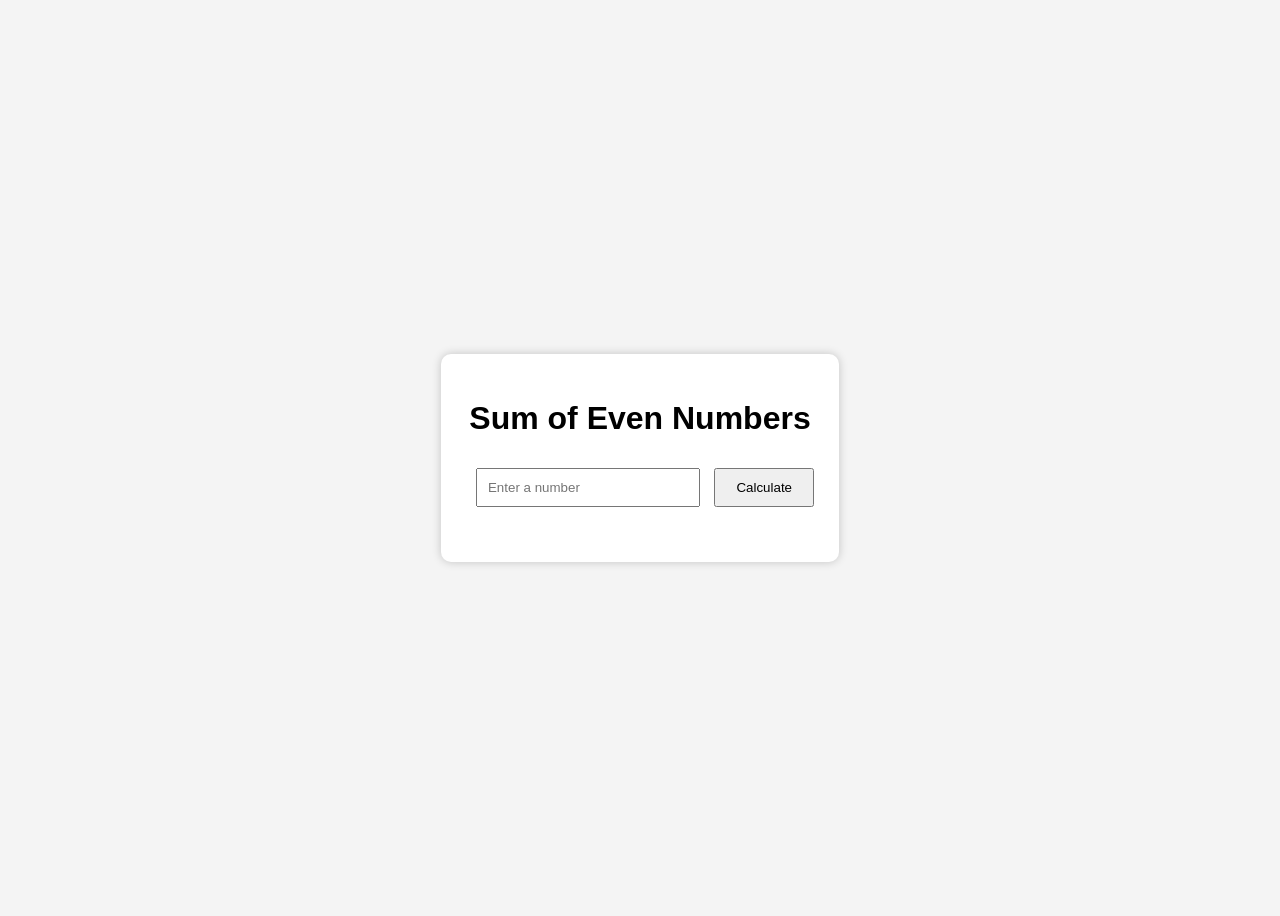
<file: External Practical/index.html>
<!DOCTYPE html>
<html lang="en">
<head>
    <meta charset="UTF-8">
    <meta name="viewport" content="width=device-width, initial-scale=1.0">
    <title>Sum of Even Numbers</title>
    <link rel="stylesheet" href="style.css">
</head>
<body>

    <div class="container">
        <h1>Sum of Even Numbers</h1>

        <input type="number" id="num" placeholder="Enter a number">
        <button onclick="calculateSum()">Calculate</button>

        <p id="result"></p>
    </div>

    <script src="script.js"></script>
</body>
</html>
</file>
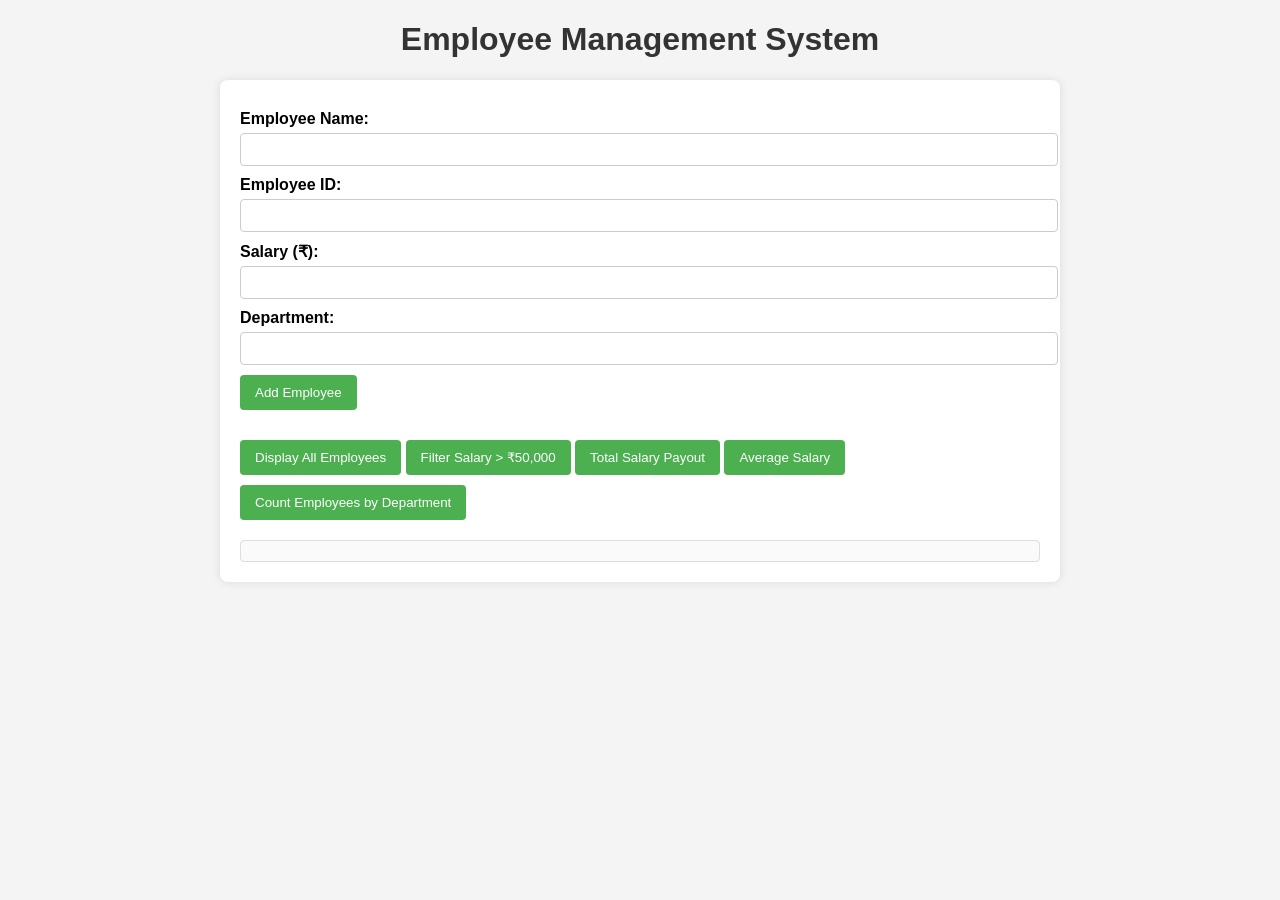
<file: Practical MT1/index.html>
<!DOCTYPE html>
<html lang="en">

<head>
    <meta charset="UTF-8">
    <title>Employee Management System</title>
    <link rel="stylesheet" href="styles.css">
</head>

<body>
    <h1>Employee Management System</h1>
    <div class="container">
        <form id="employeeForm">
            <label for="name">Employee Name:</label>
            <input type="text" id="name" required>
            <label for="id">Employee ID:</label>
            <input type="text" id="id" required>
            <label for="salary">Salary (&#8377;):</label>
            <input type="number" id="salary" required>
            <label for="department">Department:</label>
            <input type="text" id="department" required>
            <button type="submit">Add Employee</button>
        </form>
        <div class="buttons">
            <button id="displayAll">Display All Employees</button>
            <button id="filterSalary">Filter Salary > &#8377;50,000</button>
            <button id="totalSalary">Total Salary Payout</button>
            <button id="averageSalary">Average Salary</button>
            <button id="countDeptBtn">Count Employees by Department</button>
        </div>
        <div id="results"></div>
    </div>
    <script src="script.js"></script>
</body>

</html>
</file>
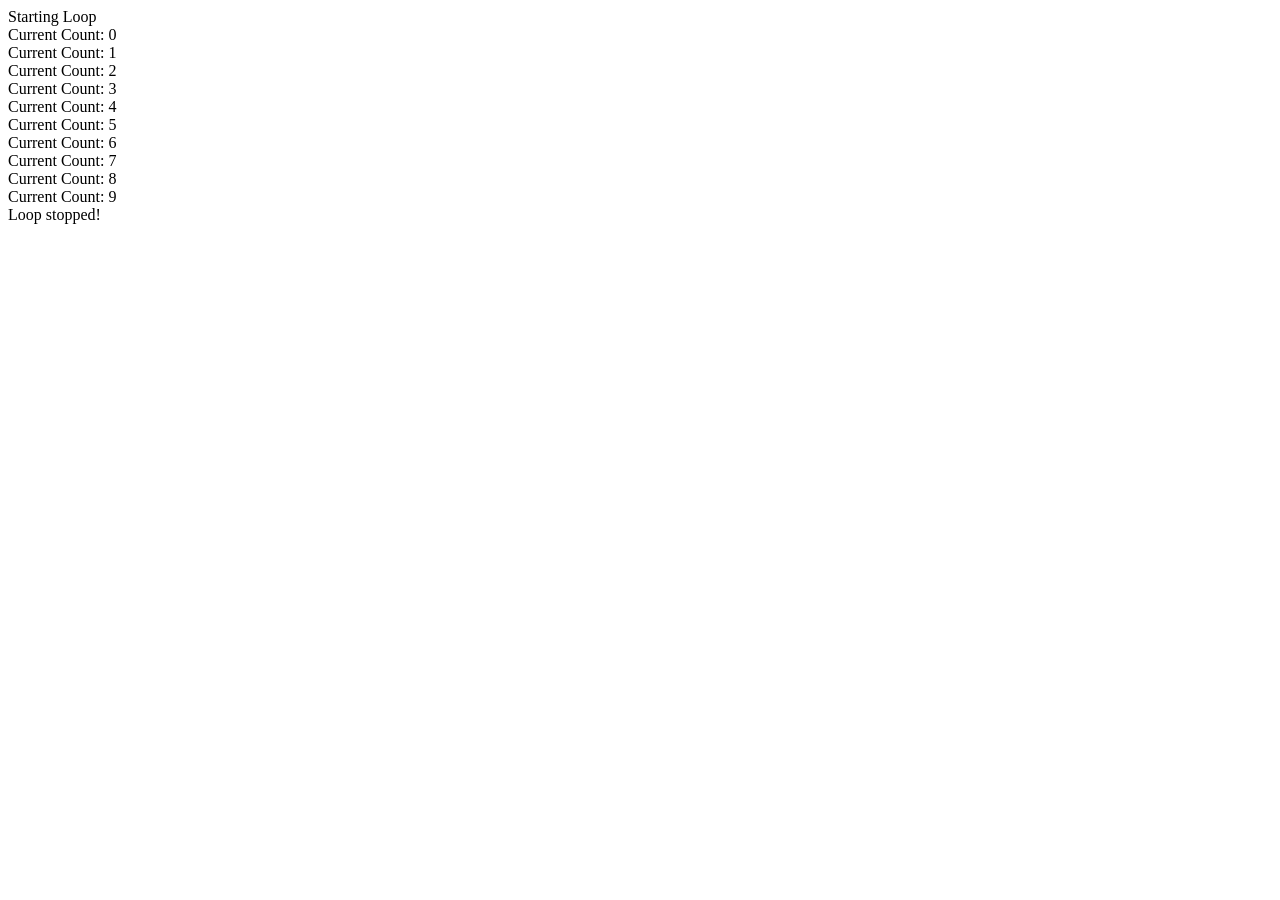
<file: 2_index.html>
<!DOCTYPE html>
<html lang="en">
<head>
    <meta charset="UTF-8">
    <meta name="viewport" content="width=device-width, initial-scale=1.0">
    <title>Document</title>
</head>
<body>
    <script type="text/JavaScript">
        var count;
        document.write("Starting Loop"+"<br/>");
        for(count = 0; count < 10; count++){
            document.write("Current Count: "+count);
            document.write("<br/>");
        }
        document.write("Loop stopped!");
    </script>
</body>
</html>
</file>
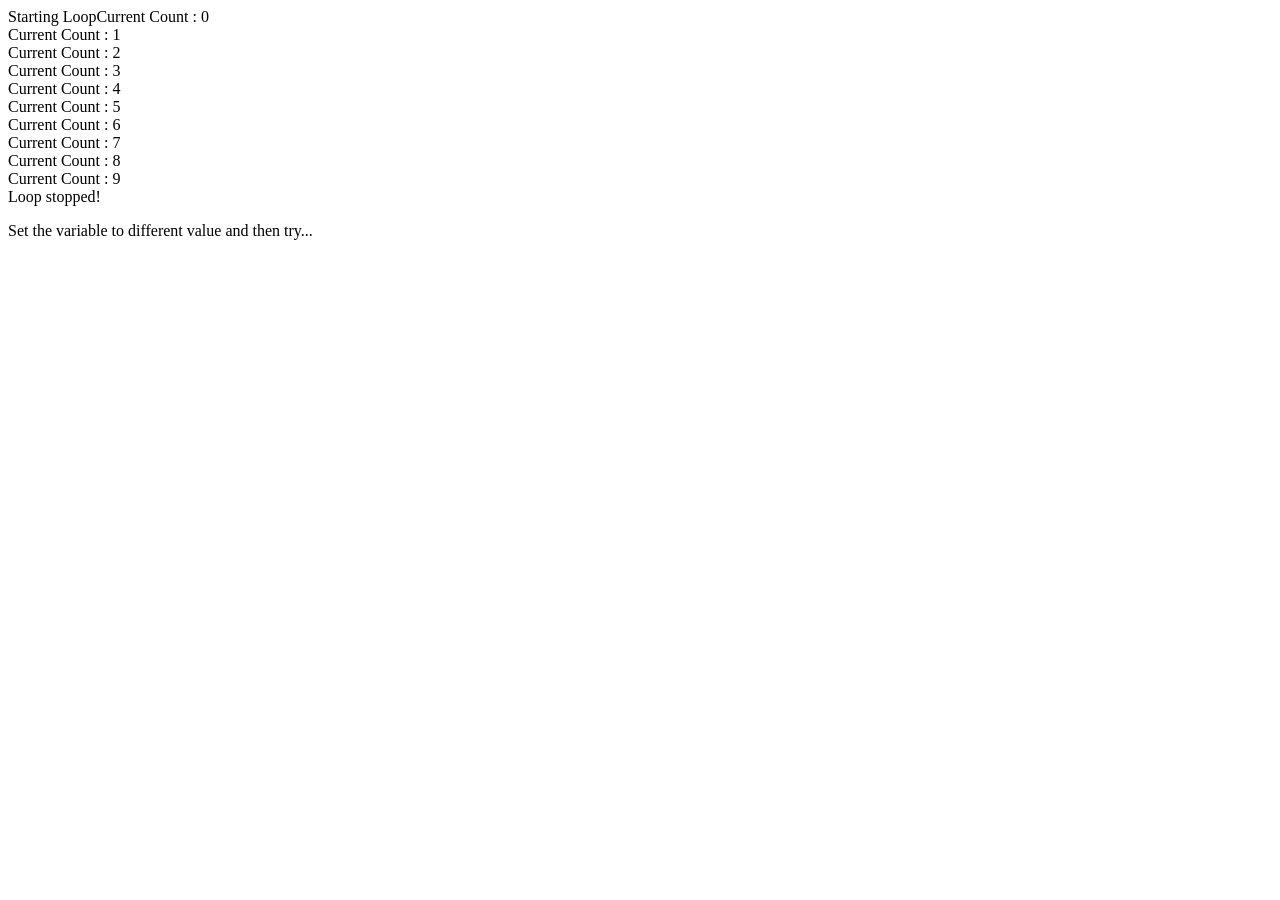
<file: 3_while.html>
<!DOCTYPE html>
<html lang="en">
<head>
    <meta charset="UTF-8">
    <meta name="viewport" content="width=device-width, initial-scale=1.0">
    <title>Document</title>
</head>
<body>
    <script type="text/JavaScript">
        var count = 0;
        document.write("Starting Loop");

        while(count < 10) {
            document.write("Current Count : " + count + "<br />");
            count++;
        }

        document.write("Loop stopped!");
    </script>
    <p>Set the variable to different value and then try...</p>
</body>
</html>
</file>
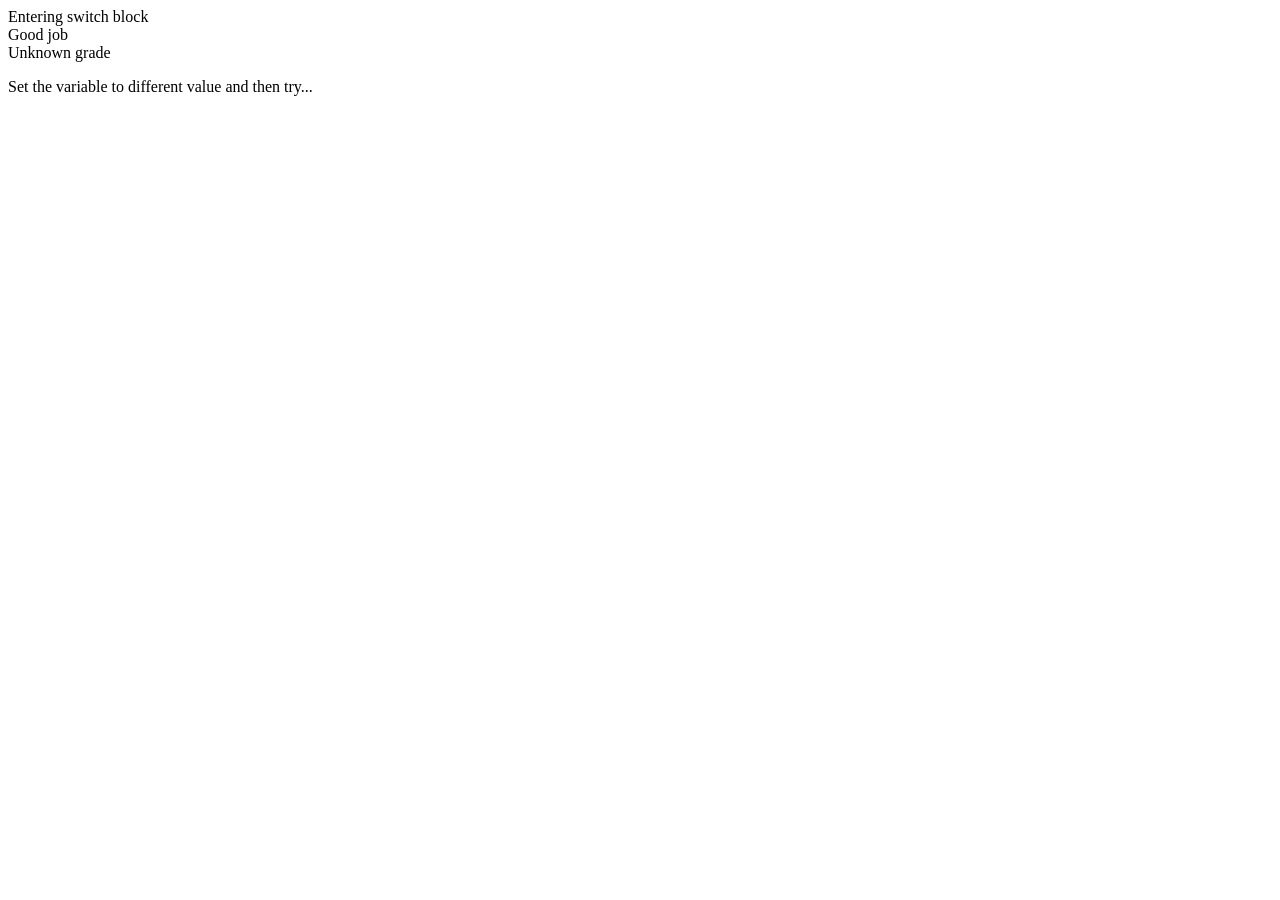
<file: 5_switch.html>
<!DOCTYPE html>
<html lang="en">
<head>
    <meta charset="UTF-8">
    <meta name="viewport" content="width=device-width, initial-scale=1.0">
    <title>Document</title>
</head>
<body>
    <script type="text/JavaScript">
        var grade = 'A';
        document.write("Entering switch block <br>");
        switch (grade) {
            case 'A': document.write("Good job <br>");
            break;
            case 'B': document.write("Pretty good <br>");
            break;
            case 'C': document.write("Pretty good <br>");
            break;
            case 'D': document.write("Pretty good <br>");
            break;
            case 'E': document.write("Pretty good <br>");
            break;
            default: document.write("Unknown grade <br>");
        }
        document.write("Unknown grade <br>");
    </script>
    <p>Set the variable to different value and then try...</p>
</body>
</html>
</file>
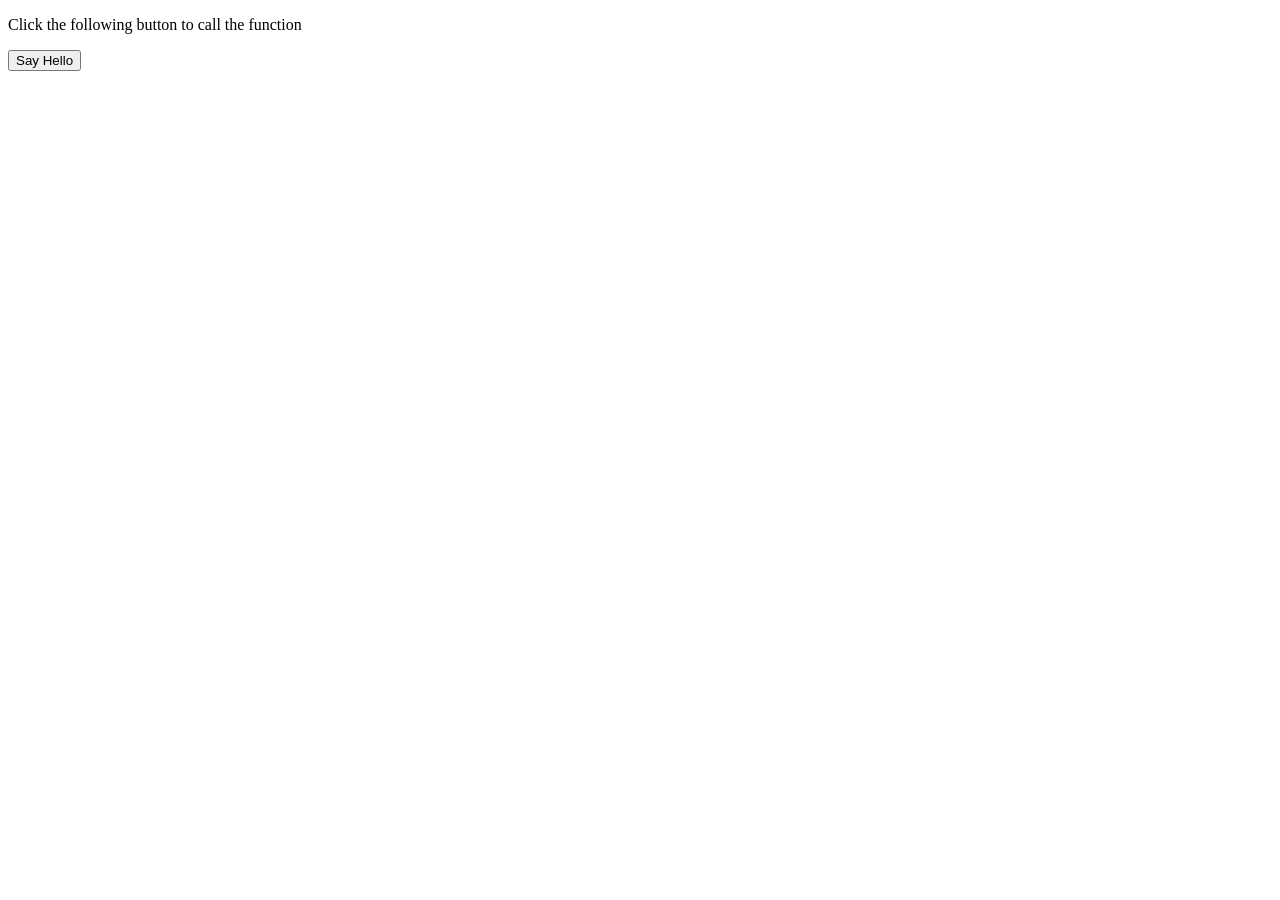
<file: 7_function2.html>
<!DOCTYPE html>
<html lang="en">
<head>
    <meta charset="UTF-8">
    <meta name="viewport" content="width=device-width, initial-scale=1.0">
    <title>Document</title>
        <script type="text/JavaScript">
        function sayHello(name, age) {
            document.write(name + " is " + age + " years old.");
        }
    </script>
</head>
<body>
<p>Click the following button to call the function</p>

<form>
    <input type = button onclick = "sayHello('Zara', 7)" value ="Say Hello">
</form>
</body>
</html>
</file>
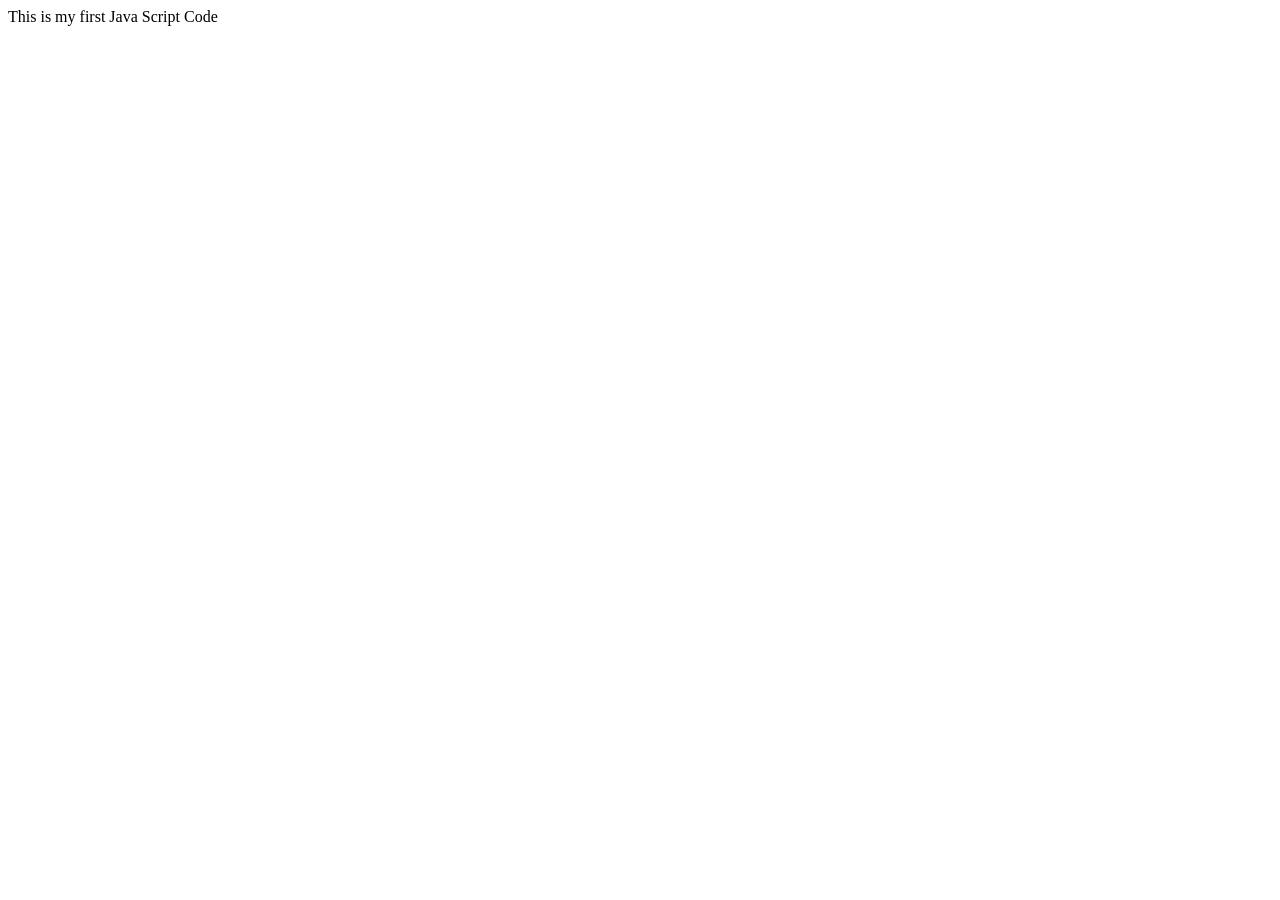
<file: js.html>
<!DOCTYPE html>
<html lang="en">
<head>
    <meta charset="UTF-8">
    <meta name="viewport" content="width=device-width, initial-scale=1.0">
    <title> Fist JS file </title>
</head>
<body>
    <script language="JavaScript">
        document.write('This is my first Java Script Code');
    </script>
</body>
</html>
</file>
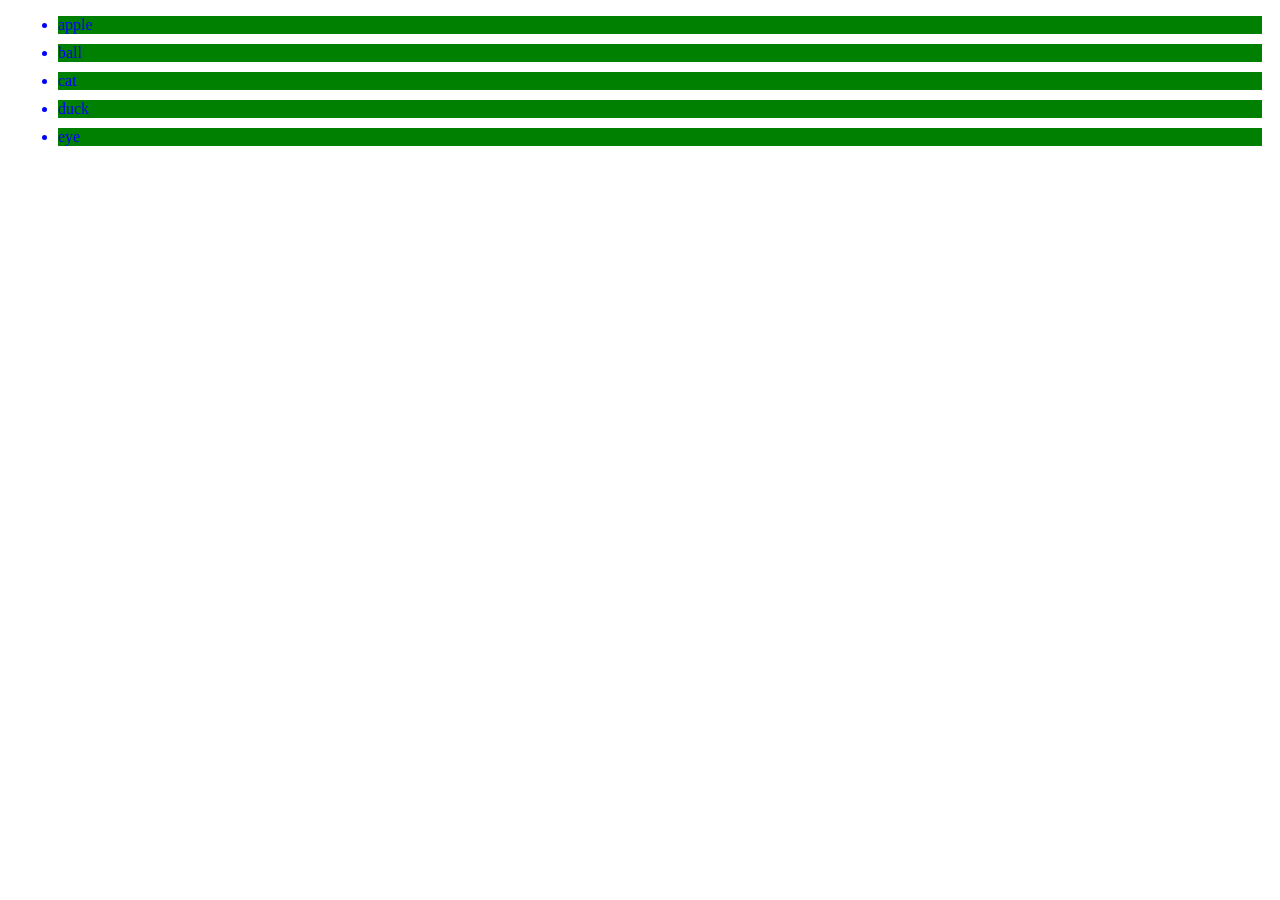
<file: Classroom/10_DOM.html>
<!DOCTYPE html>
<html lang="en">
<head>
    <meta charset="UTF-8">
    <meta name="viewport" content="width=device-width, initial-scale=1.0">
    <title>Document</title>
</head>
<body>
    <!-- <div id="para"></div>
    <p class="p1"></p>
    <p class="p1"></p>
    <p class="p1"></p> -->
    <ul>
        <li>apple</li>
        <li>ball</li>
        <li>cat</li>
        <li>duck</li>
        <li>eye</li>
    </ul>
    <script src="./10_DOM.js"></script>
</body>
</html>
</file>
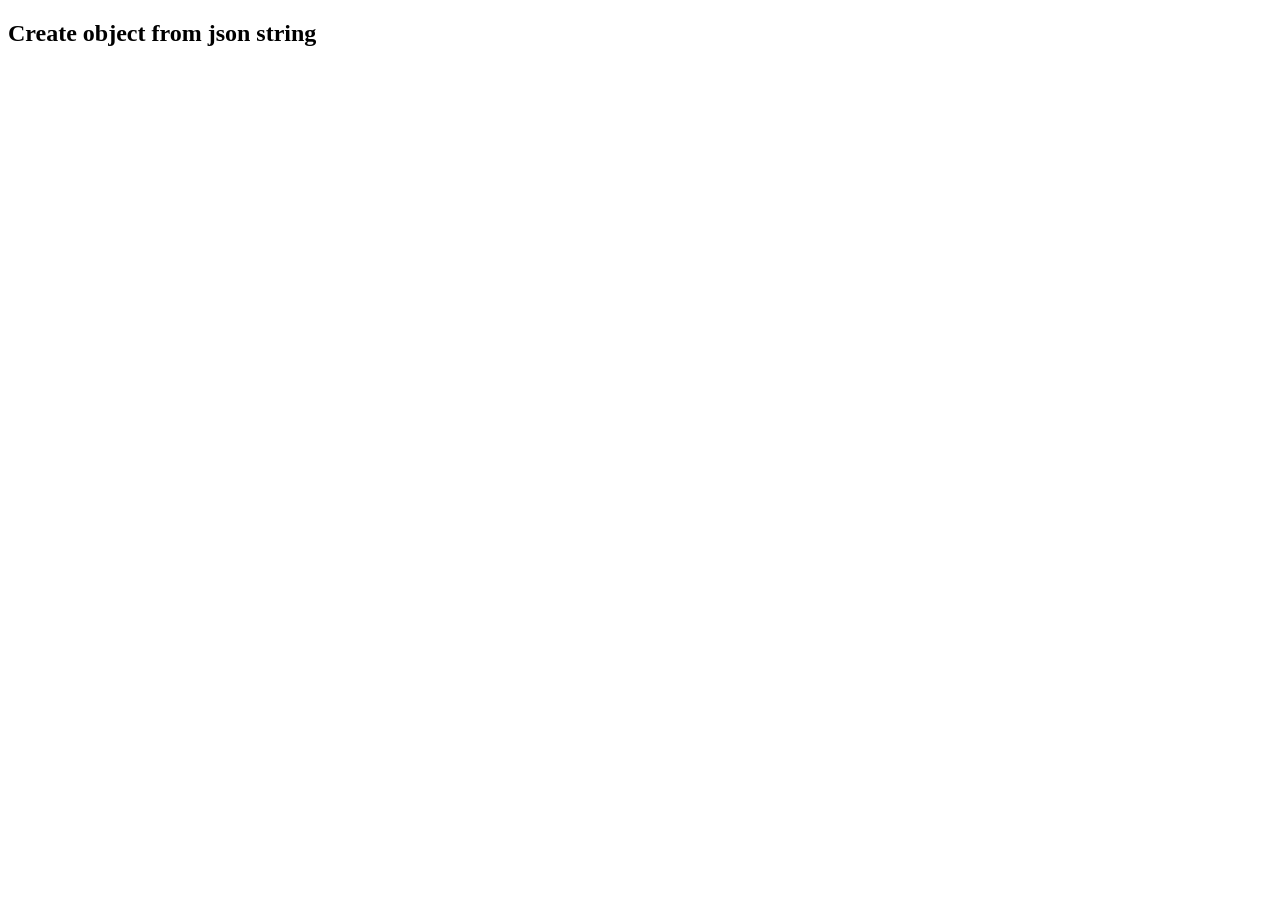
<file: Classroom/13_json.html>
<!DOCTYPE html>
<html lang="en">
<head>
    <meta charset="UTF-8">
    <meta name="viewport" content="width=device-width, initial-scale=1.0">
    <title>Document</title>
</head>
<body>
    <!-- json , javascript object notation is a lightweight 
    members[0].powers[2]; -->
    <h2> Create object from json string </h2>
    <p id="demo"></p>
    
    <script src="./13_json.js"></script>
</body>
</html>
</file>
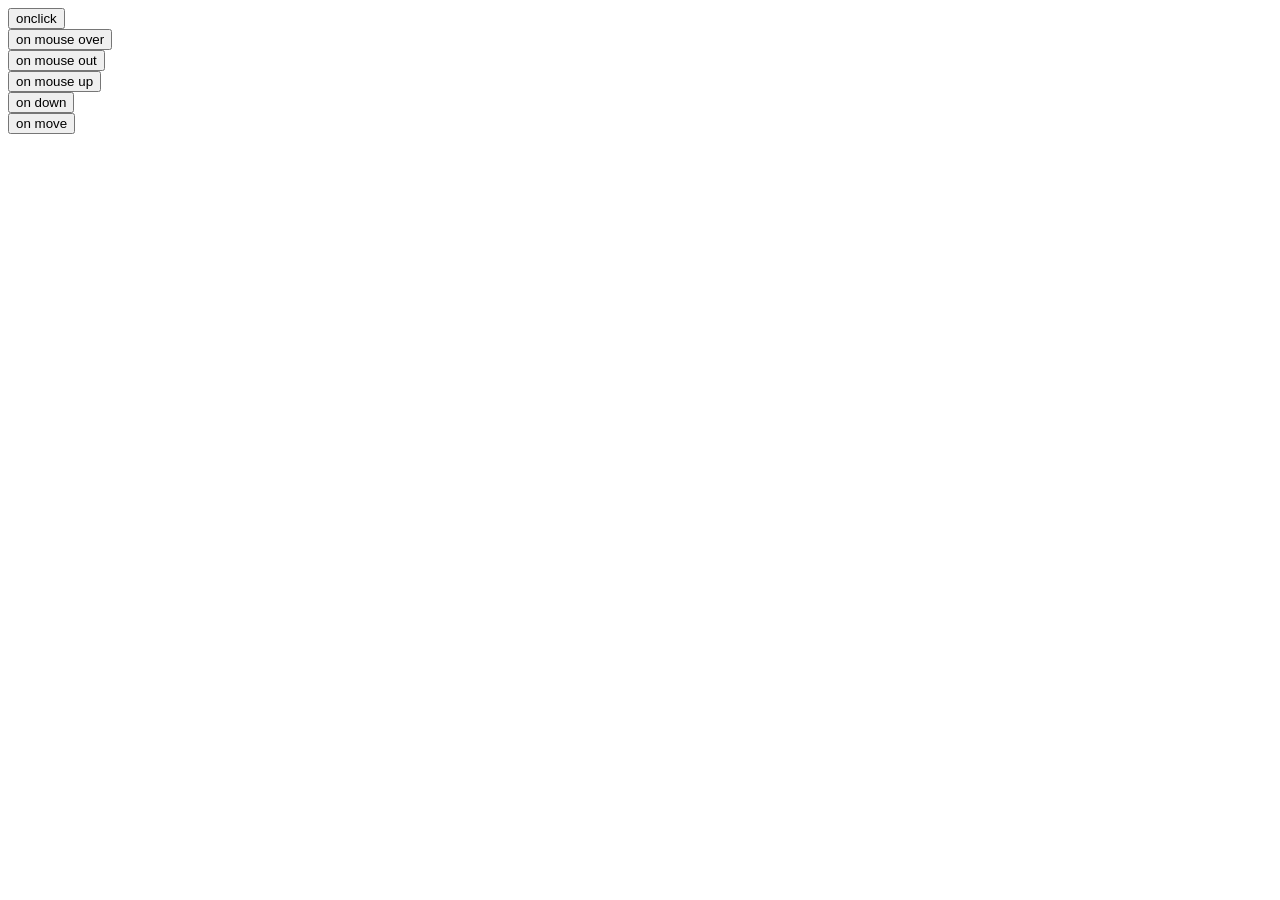
<file: Classroom/attribute.html>
<!DOCTYPE html>
<html lang="en">
<head>
    <meta charset="UTF-8">
    <meta name="viewport" content="width=device-width, initial-scale=1.0">
    <title>Document</title>
</head>
<body>
    <!-- <h1 id="myH1" class="demoClass">The Element Object</h1>
    <!-- <p id="demo"></p> -->
    <!-- <button onclick="myFunction()">Call function</button> --> 
     <button onclick="onClick()">onclick</button><br>
     <button onmouseover="onMouseOver()">on mouse over</button><br>
     <button onmouseout="onMOuseOut()">on mouse out</button><br>
     <button onmouseup="onMOuseUp()">on mouse up</button><br>
     <button onmousedown="onMouseDOWN()">on down</button><br>
     <button onmousemove="onMouseMOve()">on move</button>
    <script src="./attribute.js"></script>
</body>
</html>
</file>
<file: External Practical/style.css>
body {
    font-family: Arial, sans-serif;
    background-color: #f4f4f4;
    display: flex;
    justify-content: center;
    align-items: center;
    height: 100vh;
}

.container {
    background: white;
    padding: 25px;
    border-radius: 10px;
    text-align: center;
    box-shadow: 0 0 10px rgba(0,0,0,0.2);
}

input {
    padding: 10px;
    width: 200px;
    margin: 10px;
}

button {
    padding: 10px 20px;
    cursor: pointer;
}

#result {
    margin-top: 15px;
    font-size: 20px;
    font-weight: bold;
}
</file>
<file: Practical MT1/styles.css>
body {
    font-family: Arial, sans-serif;
    margin: 20px;
    background-color: #f4f4f4;
}

h1 {
    text-align: center;
    color: #333;
}

.container {
    max-width: 800px;
    margin: 0 auto;
    background: white;
    padding: 20px;
    border-radius: 8px;
    box-shadow: 0 0 10px rgba(0, 0, 0, 0.1);
}

form {
    margin-bottom: 20px;
}

label {
    display: block;
    margin-top: 10px;
    font-weight: bold;
}

input {
    width: 100%;
    padding: 8px;
    margin-top: 5px;
    border: 1px solid #ccc;
    border-radius: 4px;
}

button {
    background-color: #4caf50;
    color: white;
    padding: 10px 15px;
    border: none;
    border-radius: 4px;
    cursor: pointer;
    margin-top: 10px;
}

button:hover {
    background-color: #45a049;
}

.buttons {
    margin-bottom: 20px;
}

#results {
    margin-top: 20px;
    padding: 10px;
    border: 1px solid #ddd;
    background-color: #fafafa;
    border-radius: 4px;
}
</file>
